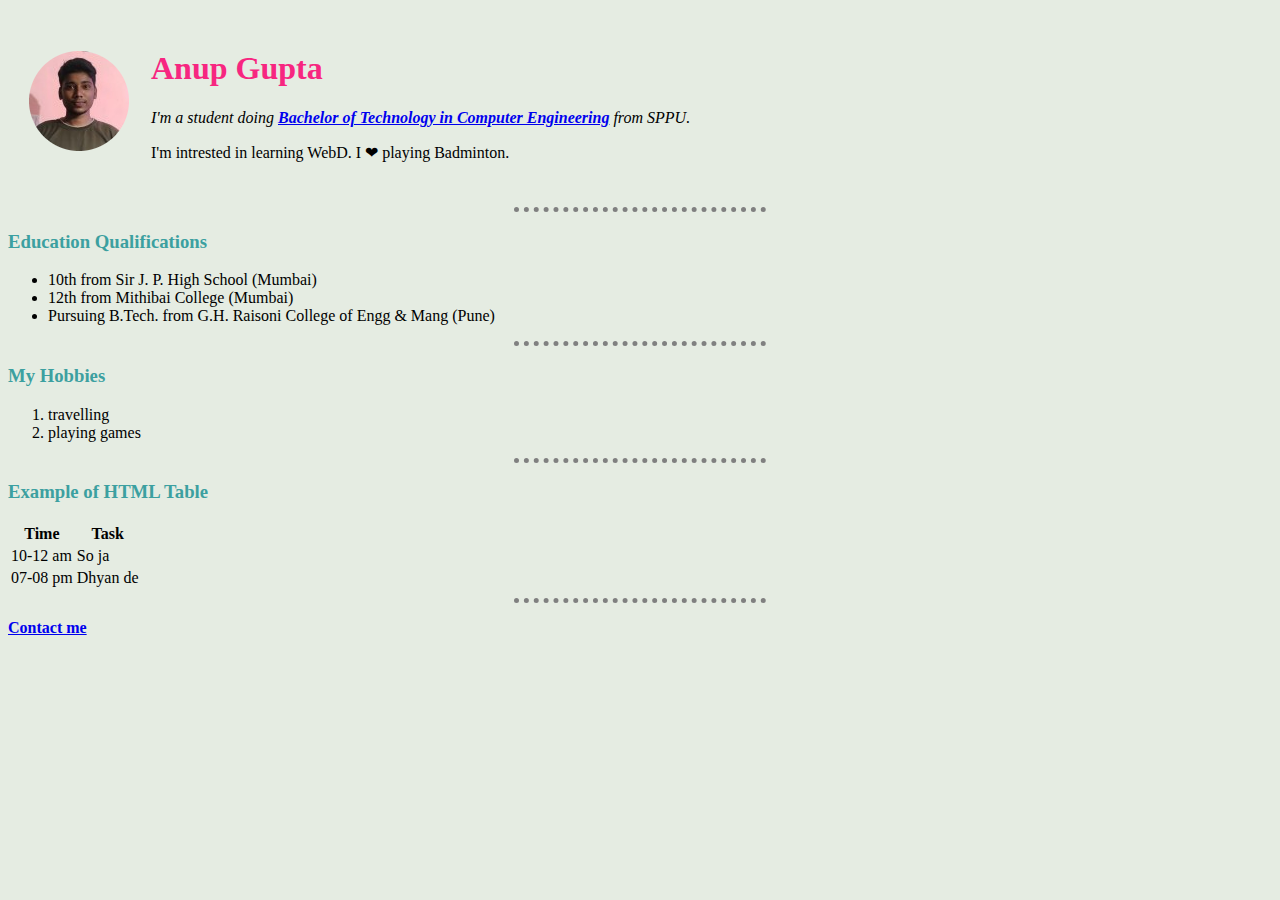
<file: index.html>
<!DOCTYPE html>
<html lang="en" dir="ltr">

<head>
  <meta charset="utf-8">
  <title>Anup's Personal Site</title>
  <link rel="stylesheet" href="style.css">
</head>

<body>
  <table cellspacing="20">
    <tr>
      <td><img src="1622370603916-modified.png" alt="Anup's profile picture"></td>
      <td>
        <h1>Anup Gupta</h1>
        <p><em>I'm a student doing <strong><a href="https://www.linkedin.com/in/anuup22">Bachelor of Technology in
                Computer Engineering</a></strong> from SPPU.</em></p>
        <p>I'm intrested in learning WebD. I ❤ playing Badminton.</p>
      </td>
    </tr>
  </table>

  <hr>
  <h3>Education Qualifications</h3>
  <ul>
    <li>10th from Sir J. P. High School (Mumbai)</li>
    <li>12th from Mithibai College (Mumbai)</li>
    <li>Pursuing B.Tech. from G.H. Raisoni College of Engg & Mang (Pune)</li>
  </ul>
  <hr>
  <h3>My Hobbies</h3>
  <ol>
    <li>travelling</li>
    <li>playing games</li>
  </ol>
  <hr>
  <h3>Example of HTML Table</h3>
  <table>
    <thead>
      <tr>
        <th>Time</th>
        <th>Task</th>
      </tr>
    </thead>
    <tbody>
      <tr>
        <td>10-12 am</td>
        <td>So ja</td>
      </tr>
      <tr>
        <td>07-08 pm</td>
        <td>Dhyan de</td>
      </tr>
    </tbody>
  </table>
  <hr>
  <p><strong><a href="contactme.html">Contact me</a></strong></p>
</body>

</html>
</file>
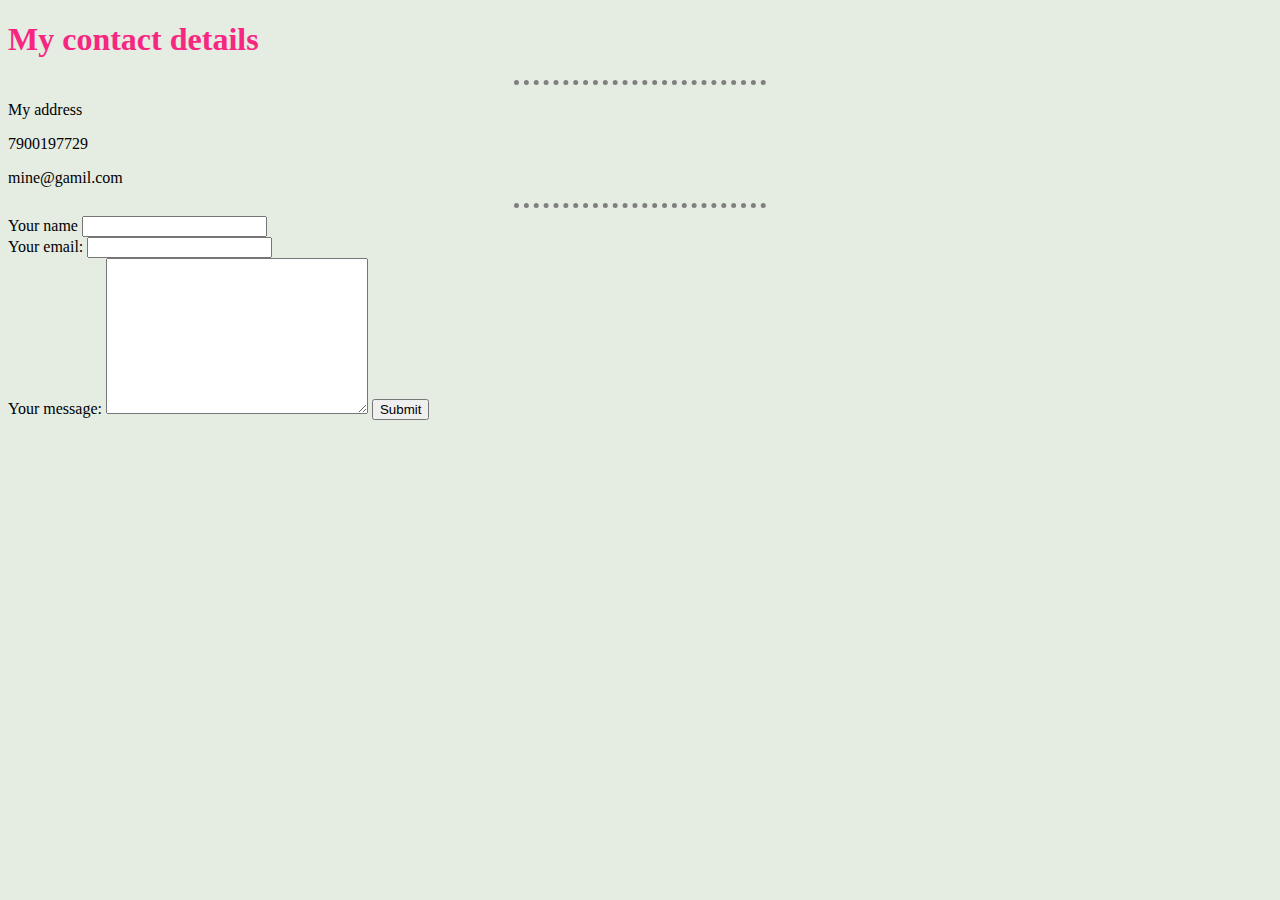
<file: contactme.html>
<!DOCTYPE html>
<html lang="en">

<head>
    <meta charset="UTF-8">
    <meta http-equiv="X-UA-Compatible" content="IE=edge">
    <meta name="viewport" content="width=device-width, initial-scale=1.0">
    <title>Contact me</title>
    <link rel="stylesheet" href="style.css">
</head>

<body>
    <h1>My contact details</h1>
    <hr>
    <p>My address</p>
    <p>7900197729</p>
    <p>mine@gamil.com</p>
    <hr>
    <form action="mailto:anuup22@gmail.com" method="post" enctype="text/plain">
        <label for="">Your name</label>
        <input type="text" name="yourName" value=""><br>
        <label for="">Your email:</label>
        <input type="email" name="yourEmail" value=""><br>
        <label for="">Your message:</label>
        <textarea name="yourMessage" id="" cols="30" rows="10"></textarea>
        <input type="submit" name=""><br>
    </form>
</body>

</html>
</file>
<file: style.css>
body {
    background-color: #e5ece2;
}

h1 {
    color: rgb(247, 38, 128);
}

h3{
    color: rgb(60, 160, 160);
}

hr {
    border-style: none;
    border-top-style: dotted;
    border-color: grey;
    border-width: 5px;
    width: 20%;
}
</file>
